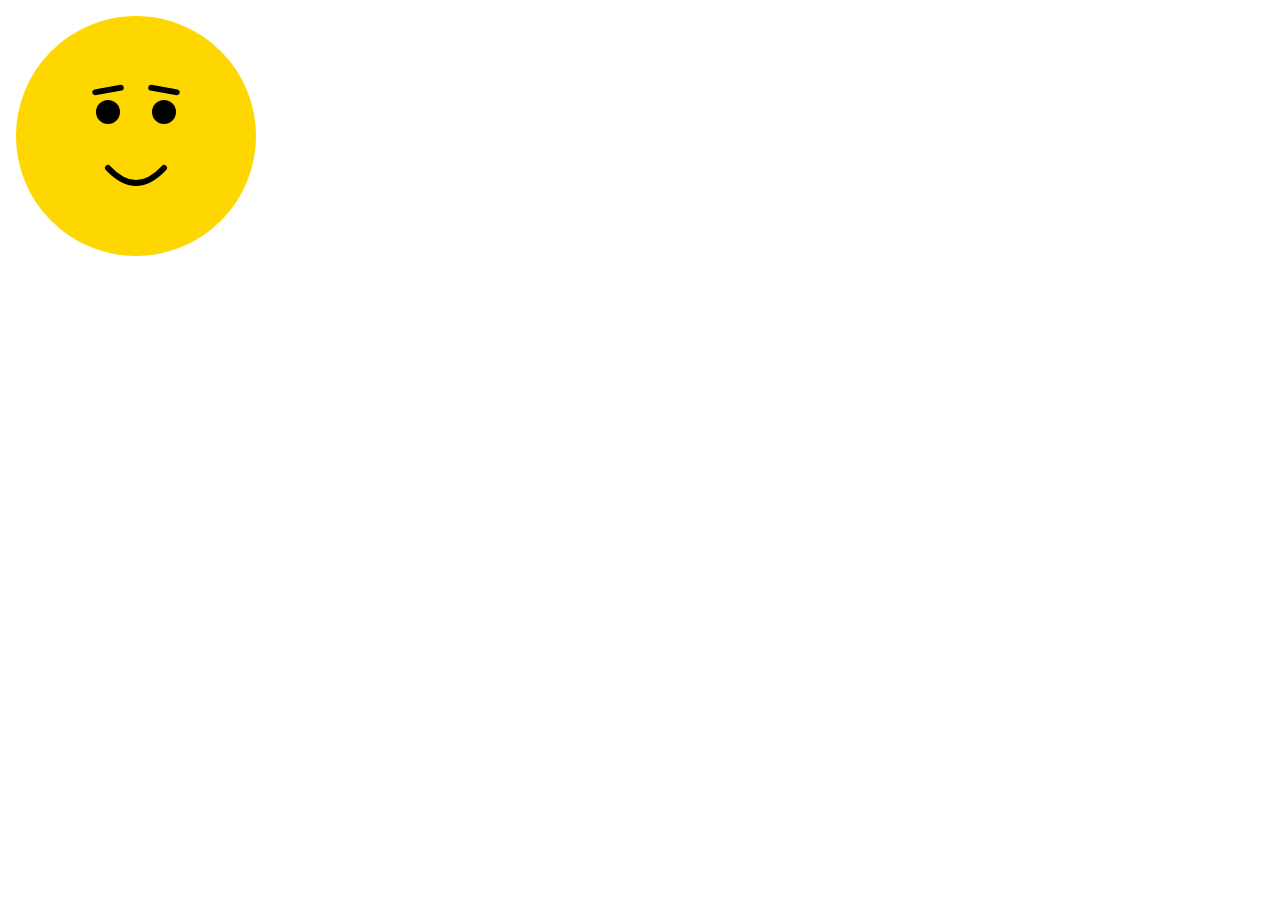
<file: index.html>
<!DOCTYPE html>
<html lang="en-ca">
<head>
  <meta charset="utf-8">
  <title>Look at that smile!</title>
  <meta name="viewport" content="width=device-width,initial-scale=1">
  <link href="css/main.css" rel="stylesheet">
</head>
<body>
  <svg class="smiley" width="256" height="256" viewbox="0 0 256 256">
    <circle class="face" cx="128" cy="128" r="120" />
    <circle class="left-eye" cx="100" cy="104" r="12" />
    <circle class="right-eye" cx="156" cy="104" r="12" />
    <path class="mouth" d="M100,160 Q128,190, 156,160" />
    <rect class="left-eyebrow" x="97" y="66" width="6" height="32" rx="4" ry="4" />
    <rect class="right-eyebrow" x="153" y="66" width="6" height="32" rx="4" ry="4" />
  </svg>
</body>
</html>
</file>
<file: css/main.css>
@-moz-viewport { width: device-width; scale: 1; }
@-ms-viewport { width: device-width; scale: 1; }
@-o-viewport { width: device-width; scale: 1; }
@-webkit-viewport { width: device-width; scale: 1; }
@viewport { width: device-width; scale: 1; }

html {
  box-sizing: border-box;
}

*, *::before, *::after {
  box-sizing: inherit;
}

.face {
  fill: gold;
}

.mouth {
  fill: none;
  stroke: #000;
  stroke-width: 6px;
  stroke-linecap: round;
}

.left-eyebrow {
  transform: rotate(80deg);
  transform-origin: 100px 82px;
  transition: all .5s linear;
}

.right-eyebrow {
  transform: rotate(100deg);
  transform-origin: 156px 82px;
  transition: all .5s linear;
}

.smiley:hover .left-eyebrow {
  transform: rotate(100deg);
}

.smiley:hover .right-eyebrow {
  transform: rotate(80deg);
}
</file>
